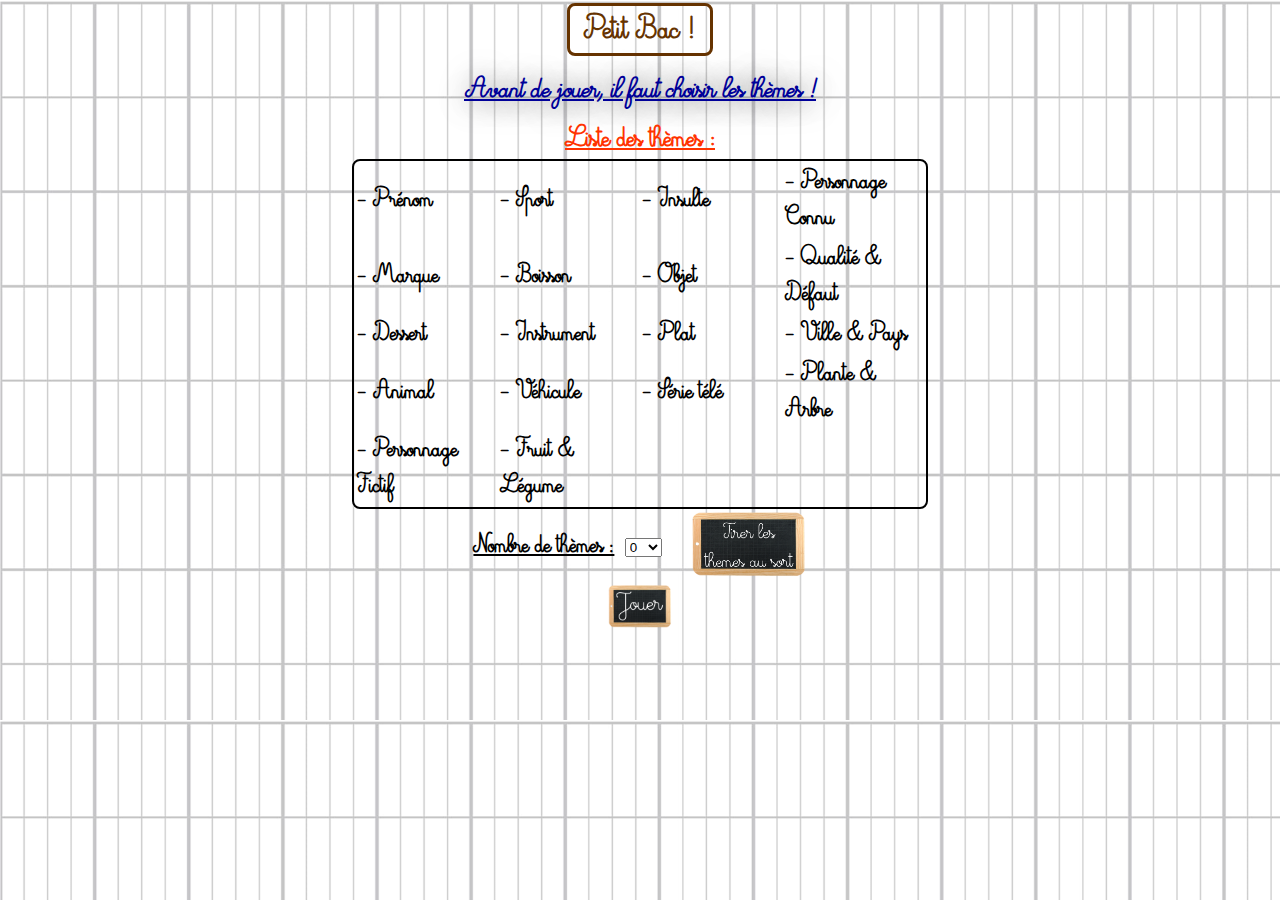
<file: index.html>
<!doctype html>
<html lang="fr">
<head>
    <meta charset="utf-8">
    <meta name="viewport" content="width=device-width, initial-scale=1, shrink-to-fit=no">
    <!-- <link rel="icon" href="img/icon.jpg"> -->

    <title>Petit Bac</title>

    <!-- Ajout CSS -->
    <link href="./style.css" rel="stylesheet">

</head>

<body onload="setListThemes()">

    <header>
    </header>


    <main role="main">
        <h1>Petit Bac !</h1>

        <!-- Page pour choisir les themes -->
        <div id="divThemes">

            <h2>Avant de jouer, il faut choisir les thèmes !</h2>

            <h3>Liste des thèmes :</h3>
            <table id="listThemes"></table>

            <div id="divTirerThemes">
                <p>Nombre de thèmes :</p>
                <select id="thelist" onChange="majNbThemes()">
                    <option>0</option>
                    <option>5</option>
                    <option>6</option>
                    <option>7</option>
                    <option>8</option>
                    <option>9</option>
                    <option>10</option>
                    <option>11</option>
                    <option>12</option>
                </select> 
                <!--<input id="btnTheme" type="button" value="Tirer les thèmes au sort" onclick="majHTMLThemesTires ()">-->
                <img id="imgTirerThemes" onclick="majHTMLThemesTires ()" src="./img/btnTirerThemes.png">
            </div>

            <div id='divThemesTires'></div>

            <!--<input id="btnJouer" type="button" value="Jouer" onclick="">-->
            <a href="./game.html"><img id="imgJouer" src="./img/btnJouer.png"></a>
        </div>
    </main>

    <script src="./script.js"></script>
</body>

</html>
</file>
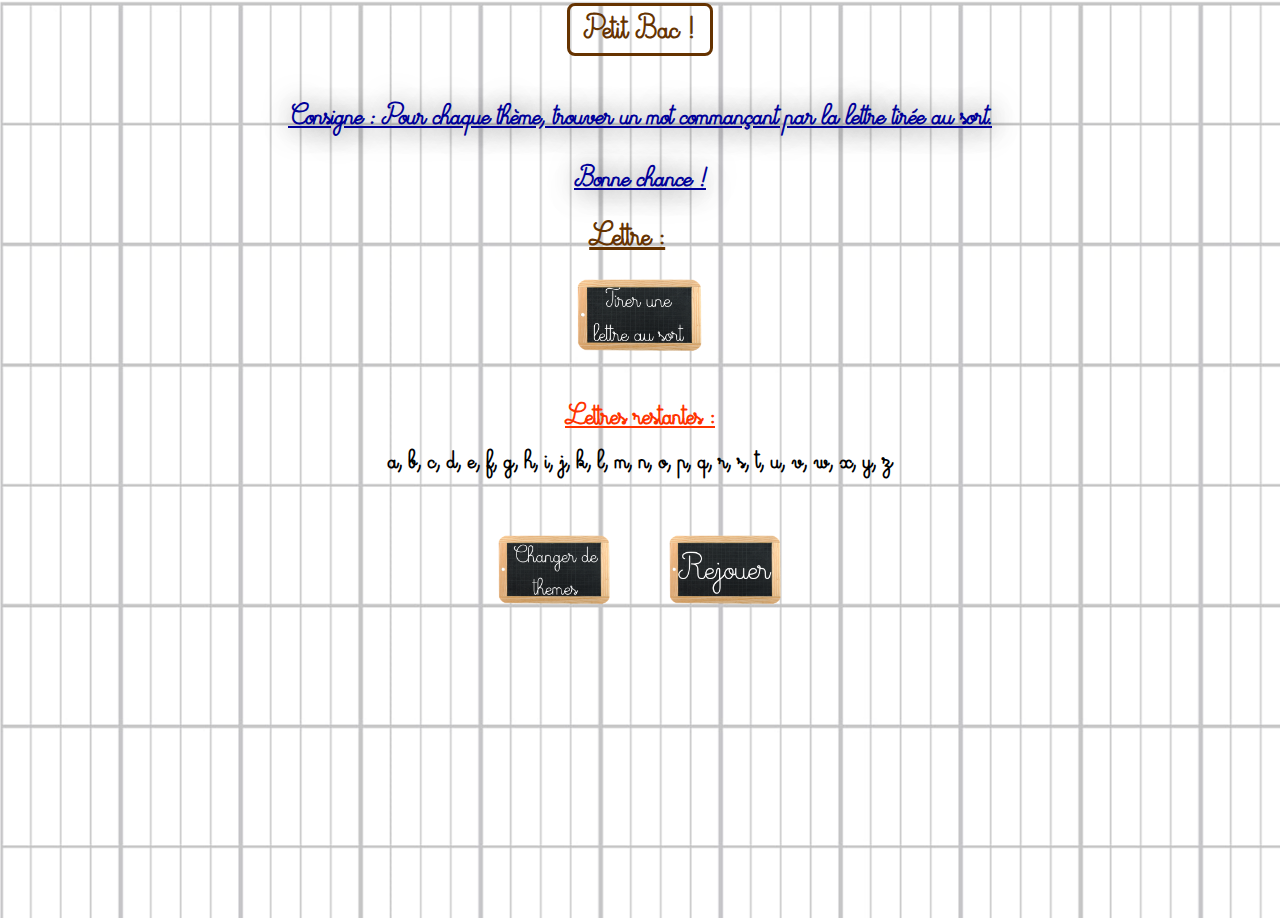
<file: game.html>
<!doctype html>
<html lang="fr">
<head>
    <meta charset="utf-8">
    <meta name="viewport" content="width=device-width, initial-scale=1, shrink-to-fit=no">
    <!-- <link rel="icon" href="img/icon.jpg"> -->

    <title>Petit Bac</title>

    <!-- Ajout CSS -->
    <link href="./style2.css" rel="stylesheet">

</head>

<body onload="getAlphabet();">

    <header>
    </header>


    <main role="main">
        <h1>Petit Bac !</h1>

        <h2>Consigne : Pour chaque thème, trouver un mot commançant par la lettre tirée au sort.</h2>
        <h2>Bonne chance !</h2>

        <div id="contenu">
            <div id="divLettre">
                <h4>Lettre :</h4>
                <h4 id="lettre"></h4>
                <img id="imgTirerLettre" src="./img/btnTirerLettre.png" onclick="getLettre();getAlphabet();">
            </div>
            <div id="divAlphabet">
                <h3>Lettres restantes :</h3>
                <p id="alphabet"></p>
            </div>
            <div id="divBtn">
                <a href="./index.html"><img class="btn1" id="btnChangerThemes" src="./img/btnChangerThemes.png"></a>
                <a href="./game.html"><img class="btn1" src="./img/btnRejouer.png"></a>
        </div>
        </div>
        <div id="divBtn" style="visibility: hidden;">
            <a href="./index.html"><img class="btn2" id="btnChangerThemes" src="./img/btnChangerThemes.png"></a>
            <a href="./game.html"><img class="btn2" src="./img/btnRejouer.png"></a>
        </div>
    </main>

    <script src="./script.js"></script>
</body>

</html>
</file>
<file: style.css>
body {
	text-align: center;
	display: block;
	margin-left: auto;
	margin-right: auto;
	background-size: cover;
	background-image: url("./img/fond2.png");
}

h1 {
	text-align: center;
	width: 11vw;
    border-radius: 8px;
    border: 3px solid #663300;
    margin-right: auto;
    margin-left: auto;
    margin-top: -0.4%;
    margin-bottom: 0;
    display: block;
    font-family: 'Glam_Queen';
    font-size: 2.5vw;
    color: #663300;
}

h2 {
	text-align: center;
	display: block;
	margin: auto;
	padding-top: 1.5vh;
	color: #000099;
	font-family: 'Glam_Queen';
	font-size: 28px;
	text-decoration: underline;
	font-style: italic;
	text-shadow: #666666 0.02em 0.02em 1em;
}

h3 {
	color: #ff3300;
	font-family: 'Glam_Queen';
	font-size: 28px;
	margin-bottom: 0;
	margin-top: 0.6%;
	text-decoration: underline;
}

select {
	margin-bottom: 2%;
}

td {
	font-family: 'Glam_Queen';
	font-size: 24px;
	font-weight: bold;
	text-align: left;
	width: 24%;
}



#imgJouer {
	width: 5vw;
	height: auto;
	margin-top: 0.2vw;
}

#imgTirerThemes {
	margin-bottom: -2%;
	width: 9vw;
	height: auto;
	padding-left: 2%;
}

#listThemes {
	width: 45%;
	margin-left: 27.5%;
	margin-right: 27.5%;
	margin-bottom: 0.2vw;
	text-align: center;
	border: 2px solid black;
	border-radius: 8px;
}

p {
	width: 40%;
	display: inline;
	text-align: center;
	margin-top: 2%;
	margin-bottom: -3%;
	font-family: 'Glam_Queen';
	font-size: 24px;
	font-weight: bold;
	text-decoration: underline;
	margin-right: 0.5%;
}
	#btnTheme {
		margin-top: 2%;
		width: auto;
		height: auto;
		margin-left: 3%;
	}

	#themesTiresAuSort {
		width: 35%;
		margin-left: 32.5%;
		margin-right: 32.5%;	
		text-align: center;
		border: 2px solid black;
		border-radius: 8px;
	}

#btnJouer {
	margin-top: 2%;
	margin-bottom: 0;
}

@font-face {
    font-family: 'Glam_Queen';
    src: url('./font/Glam_Queen.ttf') format('truetype');
}
</file>
<file: style2.css>
body {
	text-align: center;
	display: block;
	margin-left: auto;
	margin-right: auto;
	background-size: cover;
	background-image: url("./img/fond2.png");
}

h1 {
	text-align: center;
	width: 11vw;
    border-radius: 8px;
    border: 3px solid #663300;
    margin-right: auto;
    margin-left: auto;
    margin-top: -0.4%;
    margin-bottom: 0;
    display: block;
    font-family: 'Glam_Queen';
    font-size: 2.5vw;
    color: #663300;
}

h2 {
	text-align: center;
	display: block;
	margin: auto;
	margin-top: 4.5vh;
	margin-bottom: -2.2vh;
	color: #000099;
	font-family: 'Glam_Queen';
	font-size: 28px;
	text-decoration: underline;
	font-style: italic;
	text-shadow: #666666 0.02em 0.02em 1em;
}

h3 {
	color: #ff3300;
	font-family: 'Glam_Queen';
	font-size: 28px;
	margin-bottom: 0.5vh;
	text-decoration: underline;
}

h4 {
	font-family: 'Glam_Queen';
	text-decoration: underline;
	padding-right: 1vw;
	font-size: 32px;
	font-weight: bold;
	width: 40%;
	display: inline;
	text-align: center;
	color: #663300;
}

p {
	font-family: 'Glam_Queen';
	font-size: 26px;
	font-weight: bold;
	width: 40%;
	display: inline;
	text-align: center;
}

#divAlphabet {
	text-align: center;
	margin-top: 0vh;
	margin-bottom: 2vh;
}

#divLettre {
	display: block;
	text-align: center;
	margin-top: 2.6vw;
	margin-bottom: 3.5vw;
}

#lettre {
	text-decoration: none;
}

#imgTirerLettre {
	display: block;
	width: 10vw;
	height: auto;
	margin-left: auto;
	margin-right: auto;
	margin-top: 1.5vw;
}

.btn1 {
	width: 9vw;
	height: auto;
	margin-top: 4vh;
}

.btn2 {
	width: 15vw;
	height: auto;
	margin-top: 20vh;
}

#btnChangerThemes {
	padding-right: 4vw;
}

@font-face {
    font-family: 'Glam_Queen';
    src: url('./font/Glam_Queen.ttf') format('truetype');
}
</file>
